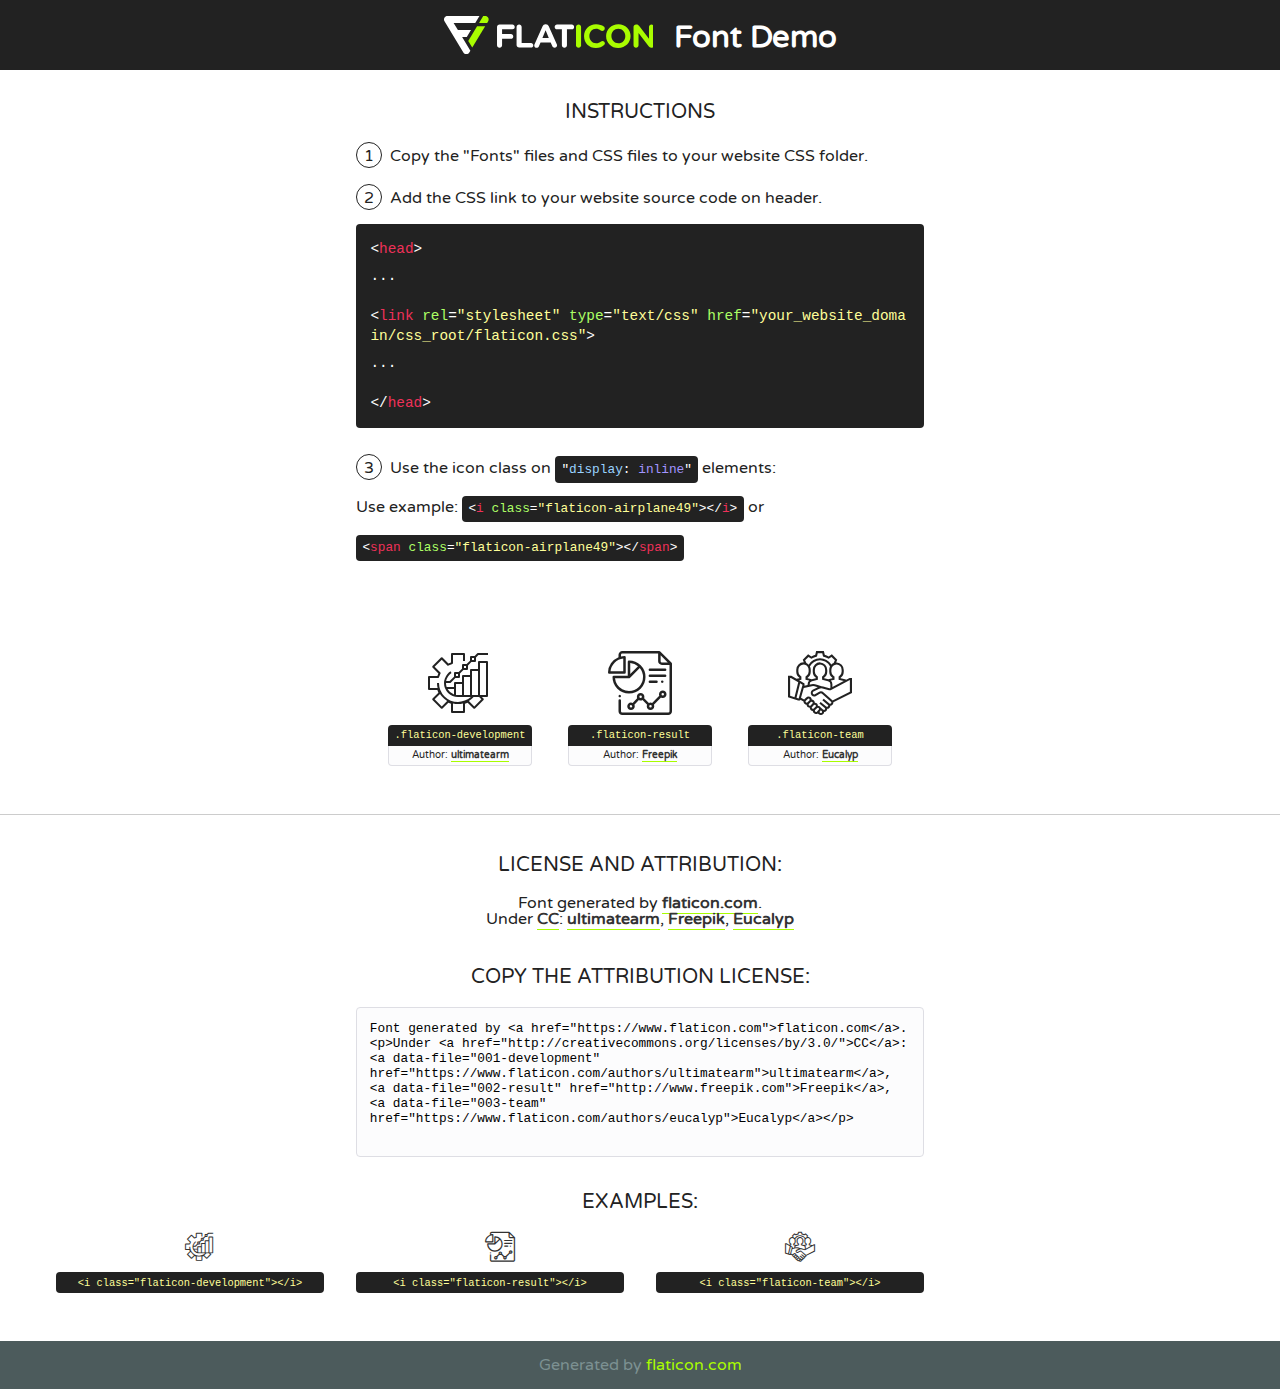
<file: static/fonts/flaticon.html>
<!DOCTYPE html>
<!--
  Flaticon icon font: Flaticon
  Creation date: 12/04/2020 06:22
-->
<html>
<!DOCTYPE html>
<html>

<head>
    <title>Flaticon WebFont</title>
    <link href="http://fonts.googleapis.com/css?family=Varela+Round" rel="stylesheet" type="text/css" />
    <link rel="stylesheet" type="text/css" href="flaticon.css">
    <meta charset="UTF-8">
    <style>
    html, body, div, span, applet, object, iframe,
    h1, h2, h3, h4, h5, h6, p, blockquote, pre,
    a, abbr, acronym, address, big, cite, code,
    del, dfn, em, img, ins, kbd, q, s, samp,
    small, strike, strong, sub, sup, tt, var,
    b, u, i, center,
    dl, dt, dd, ol, ul, li,
    fieldset, form, label, legend,
    table, caption, tbody, tfoot, thead, tr, th, td,
    article, aside, canvas, details, embed, 
    figure, figcaption, footer, header, hgroup, 
    menu, nav, output, ruby, section, summary,
    time, mark, audio, video {
        margin: 0;
        padding: 0;
        border: 0;
        font-size: 100%;
        font: inherit;
        vertical-align: baseline;
    }
    /* HTML5 display-role reset for older browsers */
    article, aside, details, figcaption, figure, 
    footer, header, hgroup, menu, nav, section {
        display: block;
    }
    body {
        line-height: 1;
    }
    ol, ul {
        list-style: none;
    }
    blockquote, q {
        quotes: none;
    }
    blockquote:before, blockquote:after,
    q:before, q:after {
        content: '';
        content: none;
    }
    table {
        border-collapse: collapse;
        border-spacing: 0;
    }
    body {
        font-family: 'Varela Round', Helvetica, Arial, sans-serif;
        font-size: 16px;
        color: #222;
    }
    a {
        color: #333;
        border-bottom: 1px solid #a9fd00;
        font-weight: bold;
        text-decoration: none;
    }
    * {
        -moz-box-sizing: border-box;
        -webkit-box-sizing: border-box;
        box-sizing: border-box;
        margin: 0;
        padding: 0;
    }
    [class^="flaticon-"]:before, [class*=" flaticon-"]:before, [class^="flaticon-"]:after, [class*=" flaticon-"]:after {
        font-family: Flaticon;
        font-size: 30px;
        font-style: normal;
        margin-left: 20px;
        color: #333;
    }
    .wrapper {
        max-width: 600px;
        margin: auto;
        padding: 0 1em;
    }
    .title {
        font-size: 1.25em;
        text-align: center;
        margin-bottom: 1em;
        text-transform: uppercase;
    }
    header {
        text-align: center;
        background-color: #222;
        color: #fff;
        padding: 1em;
    }
    header .logo {
        width: 210px;
        height: 38px;
        display: inline-block;
        vertical-align: middle;
        margin-right: 1em;
        border: none;
    }
    header strong {
        font-size: 1.95em;
        font-weight: bold;
        vertical-align: middle;
        margin-top: 5px;
        display: inline-block;
    }
    .demo {
        margin: 2em auto;
        line-height: 1.25em;
    }
    .demo ul li {
        margin-bottom: 1em;
    }
    .demo ul li .num {
        color: #222;
        border-radius: 20px;
        display: inline-block;
        width: 26px;
        padding: 3px;
        height: 26px;
        text-align: center;
        margin-right: 0.5em;
        border: 1px solid #222;
    }
    .demo ul li code {
        background-color: #222;
        border-radius: 4px;
        padding: 0.25em 0.5em;
        display: inline-block;
        color: #fff;
        font-family: Consolas,Monaco,Lucida Console,Liberation Mono,DejaVu Sans Mono,Bitstream Vera Sans Mono,Courier New, monospace;
        font-weight: lighter;
        margin-top: 1em;
        font-size: 0.8em;
        word-break: break-all;
    }
    .demo ul li code.big {
        padding: 1em;
        font-size: 0.9em;
    }
    .demo ul li code .red {
        color: #EF3159;
    }
    .demo ul li code .green {
        color: #ACFF65;
    }
    .demo ul li code .yellow {
        color: #FFFF99;
    }
    .demo ul li code .blue {
        color: #99D3FF;
    }
    .demo ul li code .purple {
        color: #A295FF;
    }
    .demo ul li code .dots {
        margin-top: 0.5em;
        display: block;
    }
    #glyphs {
        border-bottom: 1px solid #ccc;
        padding: 2em 0;
        text-align: center;
    }
    .glyph {
        display: inline-block;
        width: 9em;
        margin: 1em;
        text-align: center;
        vertical-align: top;
        background: #FFF;
    }
    .glyph .glyph-icon {
        padding: 10px;
        display: block;
        font-family:"Flaticon";
        font-size: 64px;
        line-height: 1;
    }
    .glyph .glyph-icon:before {
        font-size: 64px;
        color: #222;
        margin-left: 0;
    }
    .class-name {
        font-size: 0.65em;
        background-color: #222;
        color: #fff;
        border-radius: 4px 4px 0 0;
        padding: 0.5em;
        color: #FFFF99;
        font-family: Consolas,Monaco,Lucida Console,Liberation Mono,DejaVu Sans Mono,Bitstream Vera Sans Mono,Courier New, monospace;
    }
    .author-name {
        font-size: 0.6em;
        background-color: #fcfcfd;
        border: 1px solid #DEDEE4;
        border-top: 0;
        border-radius: 0 0 4px 4px;
        padding: 0.5em;
    }
    .class-name:last-child {
        font-size: 10px;
        color:#888;
    }
    .class-name:last-child a {
        font-size: 10px;
        color:#555;
    }
    .class-name:last-child a:hover {
        color:#a9fd00;
    }
    .glyph > input {
        display: block;
        width: 100px;
        margin: 5px auto;
        text-align: center;
        font-size: 12px;
        cursor: text;
    }
    .glyph > input.icon-input {
        font-family:"Flaticon";
        font-size: 16px;
        margin-bottom: 10px;
    }
    .attribution .title {
        margin-top: 2em;
    }
    .attribution textarea {
        background-color: #fcfcfd;
        padding: 1em;
        border: none;
        box-shadow: none;
        border: 1px solid #DEDEE4;
        border-radius: 4px;
        resize: none;
        width: 100%;
        height: 150px;
        font-size: 0.8em;
        font-family: Consolas,Monaco,Lucida Console,Liberation Mono,DejaVu Sans Mono,Bitstream Vera Sans Mono,Courier New, monospace;
        -webkit-appearance: none;
    }
    .iconsuse {
        margin: 2em auto;
        text-align: center;
        max-width: 1200px;
    }
    .iconsuse:after {
        content: '';
        display: table;
        clear: both;
    }
    .iconsuse .image {
        float: left;
        width: 25%;
        padding: 0 1em;
    }
    .iconsuse .image p {
        margin-bottom: 1em;
    }
    .iconsuse .image span {
        display: block;
        font-size: 0.65em;
        background-color: #222;
        color: #fff;
        border-radius: 4px;
        padding: 0.5em;
        color: #FFFF99;
        margin-top: 1em;
        font-family: Consolas,Monaco,Lucida Console,Liberation Mono,DejaVu Sans Mono,Bitstream Vera Sans Mono,Courier New, monospace;
    }
    #footer {
        text-align: center;
        background-color: #4C5B5C;
        color: #7c9192;
        padding: 1em;
    }
    #footer a {
        border: none;
        color: #a9fd00;
        font-weight: normal;
    }
    @media (max-width: 960px) {
        .iconsuse .image {
            width: 50%;
        }
    }
    @media (max-width: 560px) {
        .iconsuse .image {
            width: 100%;
        }
    }
    </style>
</head>

<body class="characters-off">

    <header>
        <a href="https://www.flaticon.com" target="_blank" class="logo">
            <svg version="1.1" xmlns="http://www.w3.org/2000/svg" xmlns:xlink="http://www.w3.org/1999/xlink" xmlns:a="http://ns.adobe.com/AdobeSVGViewerExtensions/3.0/" viewBox="0 0 560.875 102.036" enable-background="new 0 0 560.875 102.036" xml:space="preserve">
                <defs>
                </defs>
                <g>
                    <g class="letters">
                        <path fill="#ffffff" d="M141.596,29.675c0-3.777,2.985-6.767,6.764-6.767h34.438c3.426,0,6.15,2.728,6.15,6.15
                        c0,3.43-2.724,6.149-6.15,6.149h-27.674v13.091h23.719c3.429,0,6.151,2.724,6.151,6.15c0,3.43-2.723,6.149-6.151,6.149h-23.719
                        v17.574c0,3.773-2.986,6.761-6.764,6.761c-3.779,0-6.764-2.989-6.764-6.761V29.675z"></path>
                        <path fill="#ffffff" d="M193.844,29.149c0-3.781,2.985-6.767,6.764-6.767c3.776,0,6.763,2.985,6.763,6.767v42.957h25.039
                        c3.426,0,6.149,2.726,6.149,6.153c0,3.425-2.723,6.15-6.149,6.15h-31.802c-3.779,0-6.764-2.986-6.764-6.768V29.149z"></path>
                        <path fill="#ffffff" d="M241.891,75.71l21.438-48.407c1.492-3.341,4.215-5.357,7.906-5.357h0.792
                        c3.686,0,6.323,2.017,7.815,5.357l21.439,48.407c0.436,0.967,0.701,1.845,0.701,2.723c0,3.602-2.809,6.501-6.414,6.501
                        c-3.161,0-5.269-1.845-6.499-4.655l-4.132-9.661h-27.059l-4.301,10.102c-1.144,2.631-3.426,4.214-6.237,4.214
                        c-3.517,0-6.24-2.81-6.24-6.325C241.1,77.64,241.451,76.677,241.891,75.71z M279.932,58.666l-8.521-20.297l-8.526,20.297H279.932
                        z"></path>
                        <path fill="#ffffff" d="M314.864,35.387H301.86c-3.429,0-6.239-2.813-6.239-6.238c0-3.429,2.811-6.24,6.239-6.24h39.533
                        c3.426,0,6.237,2.811,6.237,6.24c0,3.425-2.811,6.238-6.237,6.238h-13.001v42.785c0,3.773-2.99,6.761-6.764,6.761
                        c-3.779,0-6.764-2.989-6.764-6.761V35.387z"></path>
                        <path fill="#A9FD00" d="M352.615,29.149c0-3.781,2.985-6.767,6.767-6.767c3.774,0,6.761,2.985,6.761,6.767v49.024
                        c0,3.773-2.987,6.761-6.761,6.761c-3.781,0-6.767-2.989-6.767-6.761V29.149z"></path>
                        <path fill="#A9FD00" d="M374.132,53.836v-0.179c0-17.481,13.178-31.801,32.065-31.801c9.22,0,15.459,2.458,20.557,6.238
                        c1.402,1.054,2.637,2.985,2.637,5.357c0,3.692-2.985,6.59-6.681,6.59c-1.845,0-3.071-0.702-4.044-1.319
                        c-3.776-2.813-7.729-4.393-12.562-4.393c-10.364,0-17.831,8.611-17.831,19.154v0.173c0,10.542,7.291,19.329,17.831,19.329
                        c5.715,0,9.492-1.756,13.359-4.834c1.049-0.874,2.458-1.491,4.039-1.491c3.429,0,6.325,2.813,6.325,6.236
                        c0,2.106-1.056,3.78-2.282,4.834c-5.539,4.834-12.036,7.733-21.878,7.733C387.572,85.464,374.132,71.493,374.132,53.836z"></path>
                        <path fill="#A9FD00" d="M433.009,53.836v-0.179c0-17.481,13.79-31.801,32.766-31.801c18.981,0,32.592,14.143,32.592,31.628v0.173
                        c0,17.483-13.785,31.807-32.769,31.807C446.625,85.464,433.009,71.32,433.009,53.836z M484.224,53.836v-0.179
                        c0-10.539-7.725-19.326-18.626-19.326c-10.893,0-18.449,8.611-18.449,19.154v0.173c0,10.542,7.73,19.329,18.626,19.329
                        C476.676,72.986,484.224,64.378,484.224,53.836z"></path>
                        <path fill="#A9FD00" d="M506.233,29.321c0-3.774,2.99-6.763,6.767-6.763h1.401c3.252,0,5.183,1.583,7.029,3.953l26.093,34.265
                        V29.059c0-3.692,2.99-6.677,6.681-6.677c3.683,0,6.671,2.985,6.671,6.677v48.934c0,3.78-2.987,6.765-6.764,6.765h-0.436
                        c-3.257,0-5.188-1.581-7.034-3.953l-27.056-35.492v32.944c0,3.687-2.985,6.676-6.678,6.676c-3.683,0-6.673-2.989-6.673-6.676
                        V29.321z"></path>
                    </g>
                    <g class="insignia">
                        <path fill="#ffffff" d="M48.372,56.137h12.517l11.156-18.537H37.186L25.688,18.539h57.825L94.668,0H9.271
                        C5.925,0,2.842,1.801,1.198,4.716c-1.644,2.907-1.593,6.482,0.134,9.343l50.38,83.501c1.678,2.781,4.689,4.476,7.938,4.476
                        c3.246,0,6.257-1.695,7.935-4.476l2.898-4.804L48.372,56.137z"></path>
                        <g class="i">
                            <path fill="#A9FD00" d="M93.575,18.539h0.031v0.004l21.652,0.004l2.705-4.488c1.727-2.861,1.778-6.436,0.133-9.343
                            C116.454,1.801,113.371,0,110.026,0h-5.294L93.575,18.539z"></path>
                            <polygon fill="#A9FD00" points="88.291,27.356 64.725,66.486 75.519,84.404 109.942,27.356"></polygon>
                        </g>
                    </g>
                </g>
            </svg>
        </a>
        <strong>Font Demo</strong>
    </header>


    <section class="demo wrapper">

        <p class="title">Instructions</p>

        <ul>
            <li>
                <span class="num">1</span>Copy the "Fonts" files and CSS files to your website CSS folder.
            </li>
            <li>
                <span class="num">2</span>Add the CSS link to your website source code on header.
                <code class="big">
                    &lt;<span class="red">head</span>&gt;
                    <br/><span class="dots">...</span>
                    <br/>&lt;<span class="red">link</span> <span class="green">rel</span>=<span class="yellow">"stylesheet"</span> <span class="green">type</span>=<span class="yellow">"text/css"</span> <span class="green">href</span>=<span class="yellow">"your_website_domain/css_root/flaticon.css"</span>&gt;
                    <br/><span class="dots">...</span>
                    <br/>&lt;/<span class="red">head</span>&gt;
                </code>
            </li>

            <li>
                <p>
                    <span class="num">3</span>Use the icon class on <code>"<span class="blue">display</span>:<span class="purple"> inline</span>"</code> elements:
                    <br />
                    Use example: <code>&lt;<span class="red">i</span> <span class="green">class</span>=<span class="yellow">&quot;flaticon-airplane49&quot;</span>&gt;&lt;/<span class="red">i</span>&gt;</code> or <code>&lt;<span class="red">span</span> <span class="green">class</span>=<span class="yellow">&quot;flaticon-airplane49&quot;</span>&gt;&lt;/<span class="red">span</span>&gt;</code>
            </li>
        </ul>

    </section>




   <section id="glyphs">          
    
      
        <div class="glyph"><div class="glyph-icon flaticon-development"></div>
            <div class="class-name">.flaticon-development</div>
            <div class="author-name">Author: <a data-file="001-development" href="https://www.flaticon.com/authors/ultimatearm">ultimatearm</a> </div> 
        </div>        
        
        <div class="glyph"><div class="glyph-icon flaticon-result"></div>
            <div class="class-name">.flaticon-result</div>
            <div class="author-name">Author: <a data-file="002-result" href="http://www.freepik.com">Freepik</a> </div> 
        </div>        
        
        <div class="glyph"><div class="glyph-icon flaticon-team"></div>
            <div class="class-name">.flaticon-team</div>
            <div class="author-name">Author: <a data-file="003-team" href="https://www.flaticon.com/authors/eucalyp">Eucalyp</a> </div> 
        </div>        
        

    </section>



    <section class="attribution wrapper"   style="text-align:center;">

      <div class="title">License and attribution:</div><div class="attrDiv">Font generated by <a href="https://www.flaticon.com">flaticon.com</a>. <div><p>Under <a href="http://creativecommons.org/licenses/by/3.0/">CC</a>: <a data-file="001-development" href="https://www.flaticon.com/authors/ultimatearm">ultimatearm</a>, <a data-file="002-result" href="http://www.freepik.com">Freepik</a>, <a data-file="003-team" href="https://www.flaticon.com/authors/eucalyp">Eucalyp</a></p>  </div>
      </div>
      <div class="title">Copy the Attribution License:</div>

    <textarea onclick="this.focus();this.select();">Font generated by &lt;a href=&quot;https://www.flaticon.com&quot;&gt;flaticon.com&lt;/a&gt;. <p>Under <a href="http://creativecommons.org/licenses/by/3.0/">CC</a>: <a data-file="001-development" href="https://www.flaticon.com/authors/ultimatearm">ultimatearm</a>, <a data-file="002-result" href="http://www.freepik.com">Freepik</a>, <a data-file="003-team" href="https://www.flaticon.com/authors/eucalyp">Eucalyp</a></p>  
     </textarea>

    </section>

    <section class="iconsuse">

          <div class="title">Examples:</div>            
             
            <div class="image">
                <p>
                    <i class="glyph-icon flaticon-development"></i> 
                    <span>&lt;i class=&quot;flaticon-development&quot;&gt;&lt;/i&gt;</span>
                </p>
            </div>
            
            <div class="image">
                <p>
                    <i class="glyph-icon flaticon-result"></i> 
                    <span>&lt;i class=&quot;flaticon-result&quot;&gt;&lt;/i&gt;</span>
                </p>
            </div>
            
            <div class="image">
                <p>
                    <i class="glyph-icon flaticon-team"></i> 
                    <span>&lt;i class=&quot;flaticon-team&quot;&gt;&lt;/i&gt;</span>
                </p>
            </div>
                       
        </div>
                            
    </section>

<div id="footer">
    <div>Generated by <a href="https://www.flaticon.com">flaticon.com</a>
    </div>
</div>



</body>
</html>
</file>
<file: static/fonts/flaticon.css>
/*
  	Flaticon icon font: Flaticon
  	Creation date: 12/04/2020 06:22
  	*/

@font-face {
  font-family: "Flaticon";
  src: url("./Flaticon.eot");
  src: url("./Flaticon.eot?#iefix") format("embedded-opentype"),
       url("./Flaticon.woff2") format("woff2"),
       url("./Flaticon.woff") format("woff"),
       url("./Flaticon.ttf") format("truetype"),
       url("./Flaticon.svg#Flaticon") format("svg");
  font-weight: normal;
  font-style: normal;
}

@media screen and (-webkit-min-device-pixel-ratio:0) {
  @font-face {
    font-family: "Flaticon";
    src: url("./Flaticon.svg#Flaticon") format("svg");
  }
}

[class^="flaticon-"]:before, [class*=" flaticon-"]:before,
[class^="flaticon-"]:after, [class*=" flaticon-"]:after {   
  font-family: Flaticon;
        font-size: 20px;
font-style: normal;
margin-left: 20px;
}

.flaticon-development:before { content: "\f100"; }
.flaticon-result:before { content: "\f101"; }
.flaticon-team:before { content: "\f102"; }
</file>
